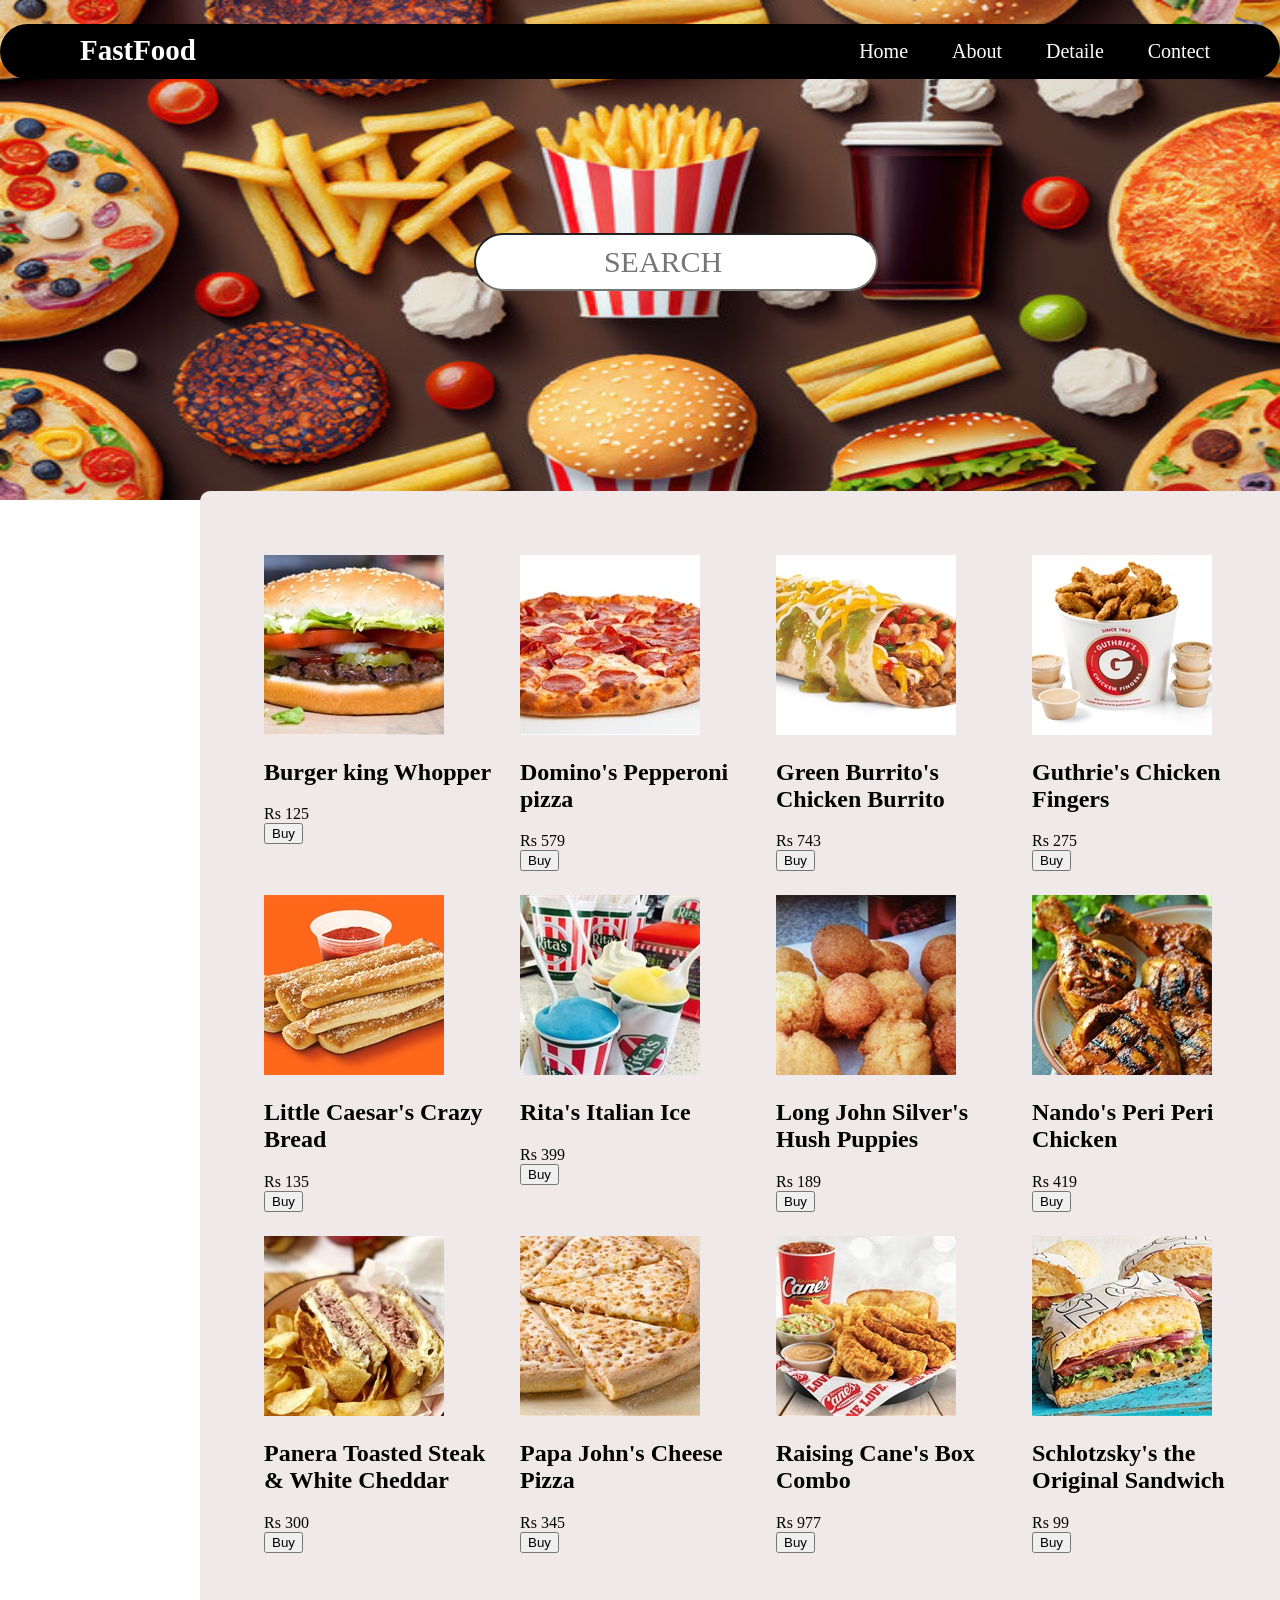
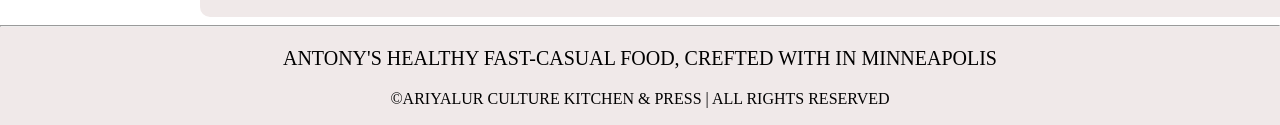
<file: index.html>
<!DOCTYPE html>
<html lang="en">
  <head>
    <meta charset="UTF-8" />
    <meta name="viewport" content="width=device-width, initial-scale=1.0" />
    <title>web page</title>
    <link rel="stylesheet" href="../index.css" />
  </head>
  <body>
    <div id="container">
      <div id="header">
        <ul>
          <li><a href="#">Home</a></li>
          <li><a href="#">About</a></li>
          <li><a href="#">Detaile</a></li>
          <li><a href="#" class="sub">Contect</a></li>
        </ul>

        <h2 class="h2">FastFood</h2>
      </div>
      <div class="search-box">
        <input type="search" class="search" placeholder="SEARCH" />
      </div>
      <div class="container">
        <div class="shop-content">
          <div class="food-box">
            <div class="pic">
              <img  src="../images/Burger King Whopper.jpg" alt="image1" />
            </div>
            <h2>Burger king Whopper</h2>
            <span class="food-price">Rs 125</span>
            <input class="food" type="button" value="Buy" />
          </div>
          <div class="food-box">
            <div class="pic">
              <img src="../images/Domino's Pepperoni Pizza.jpg" alt="image2" />
            </div>
            <h2>Domino's Pepperoni pizza</h2>
            <span class="food-price">Rs 579</span>
            <input class="food" type="button" value="Buy" />
          </div>
          <div class="food-box">
            <div class="pic">
              <img
                src="../images/Green Burrito's Chicken Burrito.jpg"
                alt="image1"
              />
            </div>
            <h2>Green Burrito's Chicken Burrito</h2>
            <span class="food-price">Rs 743</span>
            <input class="food" type="button" value="Buy" />
          </div>
          <div class="food-box">
            <div class="pic">
              <img src="../images/Guthrie's Chicken Fingers.jpg" alt="image1" />
            </div>
            <h2>Guthrie's Chicken Fingers</h2>
            <span class="food-price">Rs 275</span>
            <input class="food" type="button" value="Buy" />
          </div>
          <div class="food-box">
            <div class="pic">
              <img
                src="../images/Little Caesar's Crazy Bread.jpg"
                alt="image1"
              />
            </div>
            <h2>Little Caesar's Crazy Bread</h2>
            <span class="food-price">Rs 135</span>
            <input class="food" type="button" value="Buy" />
          </div>
          <div class="food-box">
            <div class="pic">
              <img src="../images/Rita's Italian Ice.jpg" alt="image1" />
            </div>
            <h2>Rita's Italian Ice</h2>
            <span class="food-price">Rs 399</span>
            <input class="food" type="button" value="Buy" />
          </div>
          <div class="food-box">
            <div class="pic">
              <img
                src="../images/Long John Silver's Hush Puppies.jpg"
                alt="image1"
              />
            </div>
            <h2>Long John Silver's Hush Puppies</h2>
            <span class="food-price">Rs 189</span>
            <input class="food" type="button" value="Buy" />
          </div>
          <div class="food-box">
            <div class="pic">
              <img src="../images/Nando's Peri Peri Chicken.jpg" alt="image1" />
            </div>
            <h2>Nando's Peri Peri Chicken</h2>
            <span class="food-price">Rs 419</span>
            <input class="food" type="button" value="Buy" />
          </div>
          <div class="food-box">
            <div class="pic">
              <img
                src="../images/Panera Toasted Steak & White Cheddar.jpg"
                alt="image1"
              />
            </div>
            <h2>Panera Toasted Steak & White Cheddar</h2>
            <span class="food-price">Rs 300</span>
            <input class="food" type="button" value="Buy" />
          </div>
          <div class="food-box">
            <div class="pic">
              <img src="../images/Papa John's Cheese Pizza.jpg" alt="image1" />
            </div>
            <h2>Papa John's Cheese Pizza</h2>
            <span class="food-price">Rs 345</span>
            <input class="food" type="button" value="Buy" />
          </div>
          <div class="food-box">
            <div class="pic">
              <img src="../images/Raising Cane's Box Combo.jpg" alt="image1" />
            </div>
            <h2>Raising Cane's Box Combo</h2>
            <span class="food-price">Rs 977</span>
            <input class="food" type="button" value="Buy" />
          </div>
          <div class="food-box">
            <div class="pic">
              <img
                src="../images/Schlotzsky's the Original Sandwich.jpg"
                alt="image1"
              />
            </div>
            <h2>Schlotzsky's the Original Sandwich</h2>
            <span class="food-price">Rs 99</span>
            <input class="food" type="button" value="Buy" />
          </div>
        </div>
      </div>
      <footer >
        <hr>
        <p class="P">ANTONY'S HEALTHY FAST-CASUAL FOOD, CREFTED WITH IN MINNEAPOLIS</p>
        <p>&copy;ARIYALUR CULTURE KITCHEN & PRESS | ALL RIGHTS RESERVED </p>
        
      </footer>
    </div>

  </body>
</html>
</file>
<file: index.css>
body {
  margin: 0;
  padding: 0;
  background: url(../images/bg\ image.jpg);
  background-repeat: no-repeat;
  background-size: 100% 500px;
}
#container {
  margin: 0%;
}
#container #header {
  padding-top: 0%;
  margin-top: 0%;
  width: 100%;
  height: 55px;
  background-color: black;
  border-radius: 50px;
}
#header ul {
  float: right;
}
#header ul li {
  display: inline;
}
#header ul li a {
  color: white;
  font-size: 20px;
  padding: 10px 20px;
  text-decoration: none;
  
}
#header ul li :hover{
 background-color: white;
 color: black;
 border-radius: 20px;
 
}
#header ul li .sub {
  margin-right: 50px;
}


.h2 {
  font-size: 29px;
  color: white;
  padding: 10px 80px;
}

#container .search-box .search {
  font-family: "Times New Roman", Times, serif;
  font-size: 30px;
  border-radius: 50px;
  background-color: white;
  color: black;
  display: inline;
  display: grid;
  grid-area: auto;
  justify-content: center;
  text-align: center;
  padding: 10px 20px;
  margin-left: 37%;
  margin-top: 12%;
  align-content: center;
}
.container {
  border-radius: 10px;
  background-color: #f0e9e9;
  border-color: black;
  border: 1px;
  max-width: 1000px;
  margin-left: 200px;
  padding: 4rem;
  
  margin-top: 200px;
  width: 100%;
}
#container.shop-content.food-box.food-title {
  color: black;
}
#container .shop-content {
  display: grid;
  grid-template-columns: repeat(auto-fit, minmax(220px, auto));
  gap: 1.5rem;
}
.container .shop-content .food-box .food{
  display: block;
  cursor: pointer;
}
footer{
  background-color: #f0e9e9;
  width: 100%;
  height: 100px;
}
.P{
  font-size: 20PX;
  font-weight: 70PX;
  text-align: center;
}
P{
  text-align: center;

}
</file>
